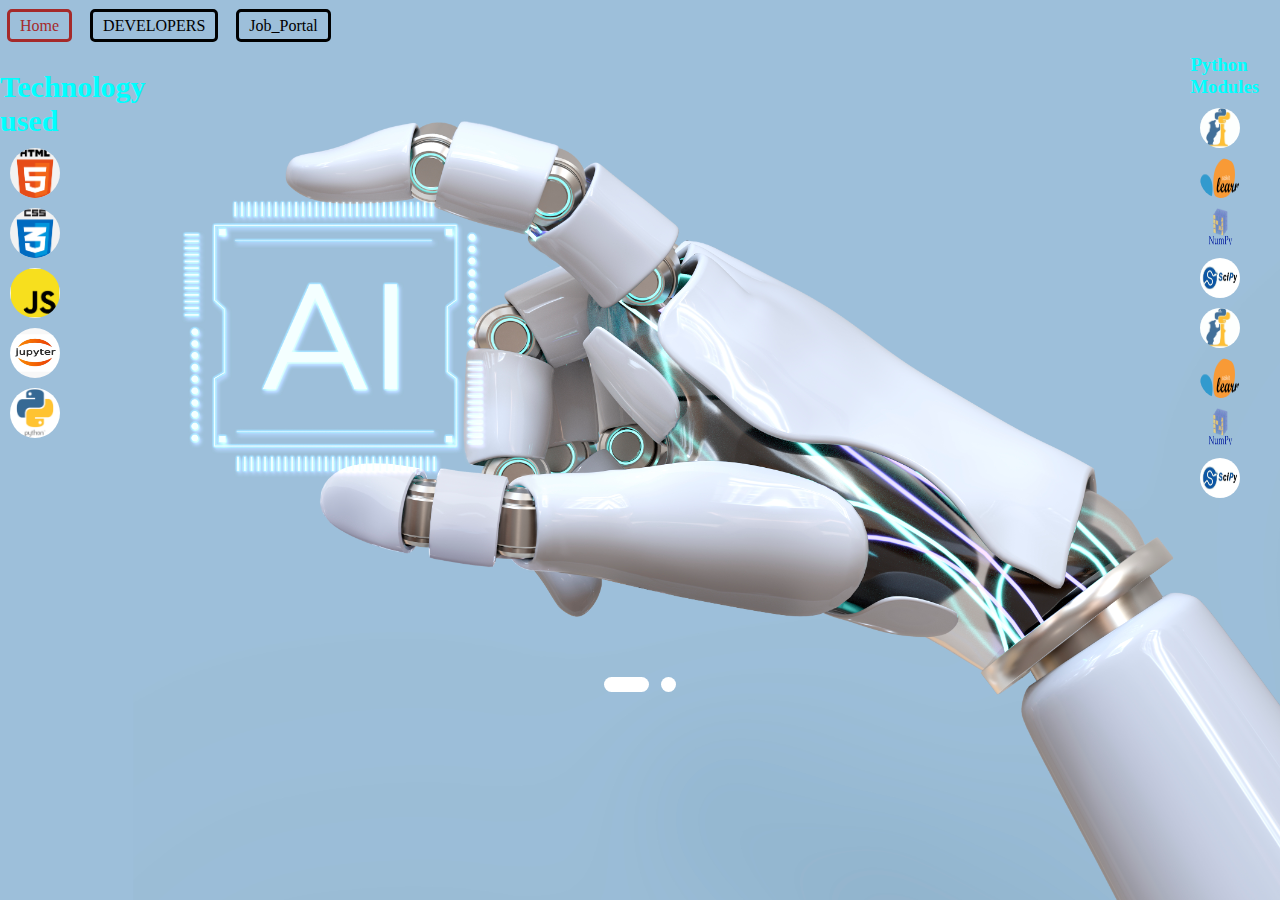
<file: developer/templates/index.html>
<!DOCTYPE html>

<html>
   <head>
      <meta charset="utf-8">
      <meta http-equiv="X-UA-Compatible" content="IE=edge">
      <title></title>
      <meta name="description" content="">
      <meta name="viewport" content="width=device-width, initial-scale=1">
      
      <link rel="stylesheet" href="../static/css/index.css">
      <link rel="stylesheet" href="../static/css/html.css">
   </head>
   <body>
      <div class="hero">
        <div class="nav">
            <ul class="nav">
                <li class="nav" ><a  class="nav" href="index.html" >Home</a></li>
                <li class="nav"><a class="na" href="about.html" >DEVELOPERS</a></li>
                <li class="nav"><a class="na" href="../../index.php" >Job_Portal</a></li>
            </ul>
        </div>
        
        <div class="container">
          <div class="indicator">
             <span class="btn active"></span>
             <span class="btn"></span>
          </div>
         <div class="testmonial">
             <div class="slide-row" id="slide">
                 <div class="slide-col" id="homeo">
                       <div class="user-text" id="homeo">
                         
                        
                       </div>
                       <div class="user-img">
                          
                       </div>
                       
                 </div> 
                 
                 <div class="slide-col">
                       <div class="user-text">
                         <h1>CONTENT</h1>
                         <li class="con"><a class="con"    href="introduction.html" >INTRODUCTION</a></li>
                         <li class="con"><a class="con"  href="backend.html" >BACK_END</a></li>
                         <li class="con"><a class="con" href="frontend.html" >FRONT_END</a></li>
                         <li class="con"><a class="con"  href="framework.html" >FRAMEWORK</a></li>
                         <li class="con"><a class="con"  href="reference.html" >REFERENCE</a></li>

                       </div>
                       <div class="user-img">
                          <img src="../static/images/title.jpg">
                       </div>
                       
                 </div> 
                 
                 
             </div>
         </div>
         
        </div>

       <div class="listss">
                        
        <h3  class="tslider"> Technology<br> used</h3><img  class="newlist" src="../static/images/h1.png">
                            <img id="newlist"  class="newlist" src="../static/images/c1.png">
                                 <img id="newlist"  class="newlist" src="../static/images/j1.png"> 
                                 <img id="newlist"  class="newlist" src="../static/images/jj1.jpg"> 
                                    <img id="newlistp"  class="newlist p" src="../static/images/p1.png"> 
                    </div>
        <div class="pythond">
                        
        <h3  class="pythont"> Python<br> Modules</h3>
                            <img id="newlist"  class="pyi" src="../static/images/ai/pa.png"> 
                            <img  class="pyi" src="../static/images/ai/sci.png">
                            <img id="newlist"  class="pyi" src="../static/images/ai/n.png">
                            <img id="newlist"  class="pyi" src="../static/images/ai/sc.png"> 
                            <img id="newlist"  class="pyi" src="../static/images/ai/pa.png"> 
                            <img  class="pyi" src="../static/images/ai/sci.png">
                            <img id="newlist"  class="pyi" src="../static/images/ai/n.png">
                            <img id="newlist"  class="pyi" src="../static/images/ai/sc.png"> 
                                
                                   
                    </div>
        
    </div>
    
    
    <script>
       var btn = document.getElementsByClassName("btn");
       var slide =document.getElementById("slide");

      btn[0].onclick = function(){
         slide.style.transform = "translateX(0px)";
         for(i=0;i<4;i++){
             btn[i].classList.remove("active");
         }
         this.classList.add("active");
       }
      btn[1].onclick = function(){
         slide.style.transform = "translateX(-800px)";
         for(i=0;i<4;i++){
             btn[i].classList.remove("active");
         }
         this.classList.add("active");
       }
       

    </script>
   
    </body>
</html>
</file>
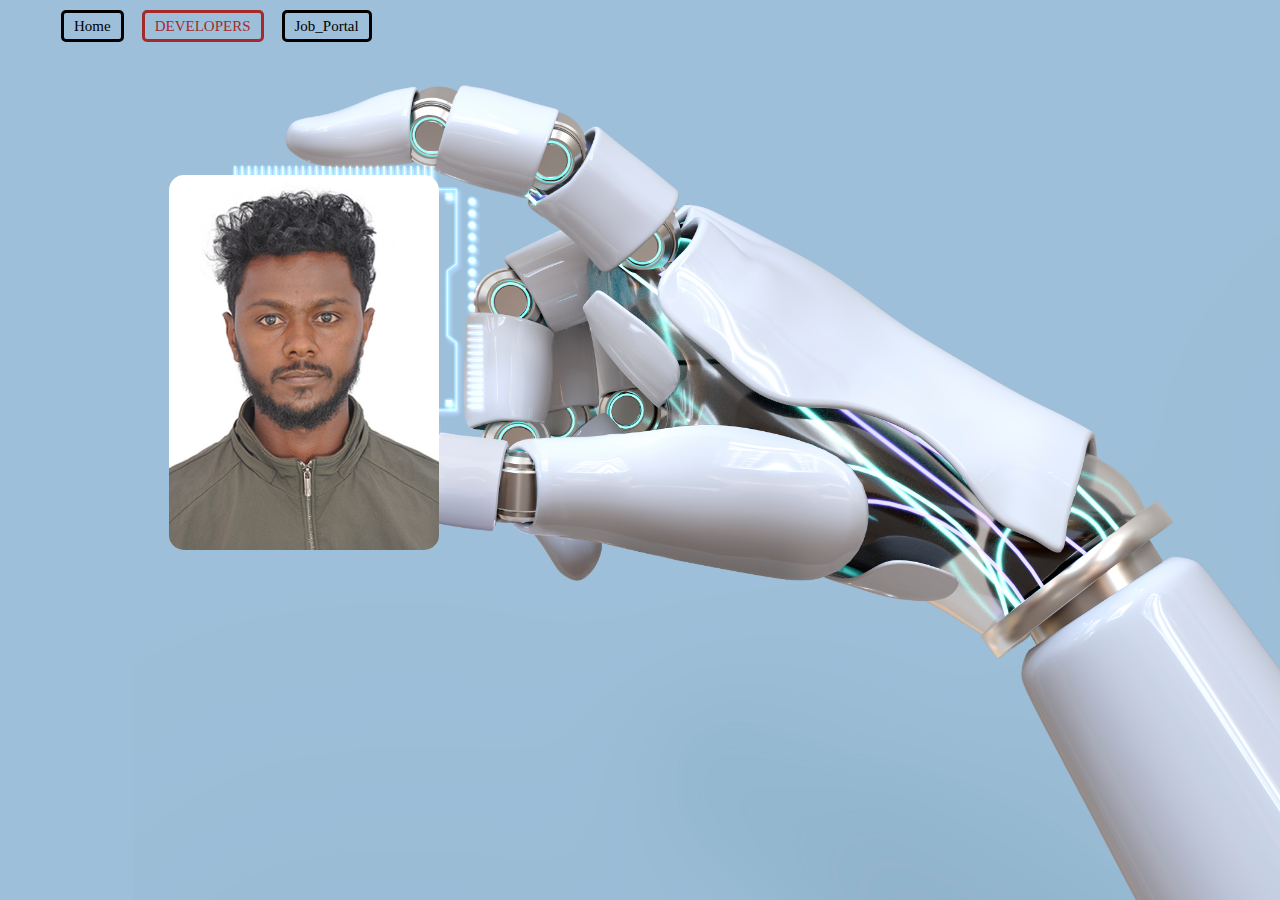
<file: developer/templates/about.html>
<!DOCTYPE html>
<html>
    <head>
        <meta charset="utf-8">
        <meta http-equiv="X-UA-Compatible" content="IE=edge">
        <title></title>
        <meta name="description" content="">
        <meta name="viewport" content="width=device-width, initial-scale=1">
        <link rel="stylesheet" href="../static/css/style1.css">
        <link rel="stylesheet" href="../static/css/about.css">
    </head>
    <body>
        
            <div class="nav">
               <ul class="nav">
                <li class="nav" ><a  class="na" href="index.html" >Home</a></li>
                <li class="nav"><a class="nav" href="about.html" >DEVELOPERS</a></li>
                <li class="nav"><a class="na" href="../../index.php" >Job_Portal</a></li>
               </ul>
           </div>
    <div class="id_con">
          
        <div class="student1">
            <div class="imagess">
                <img  class="student" src="../static/images/forid/j.jpg">
            </div>
            <div class="title_conh">
                <p class="id_fill">NAME:<b>_Biruk Metaferia</b></p>
                <p class="id_fill">Email:<b>birukm555@gmail.com</b> </p>
                <p class="id_fill">Phone.No:<b>+251923160066</b></p>
            </div>
            
        </div>
       
        

    </div>
    
        
    </body>
</html>
</file>
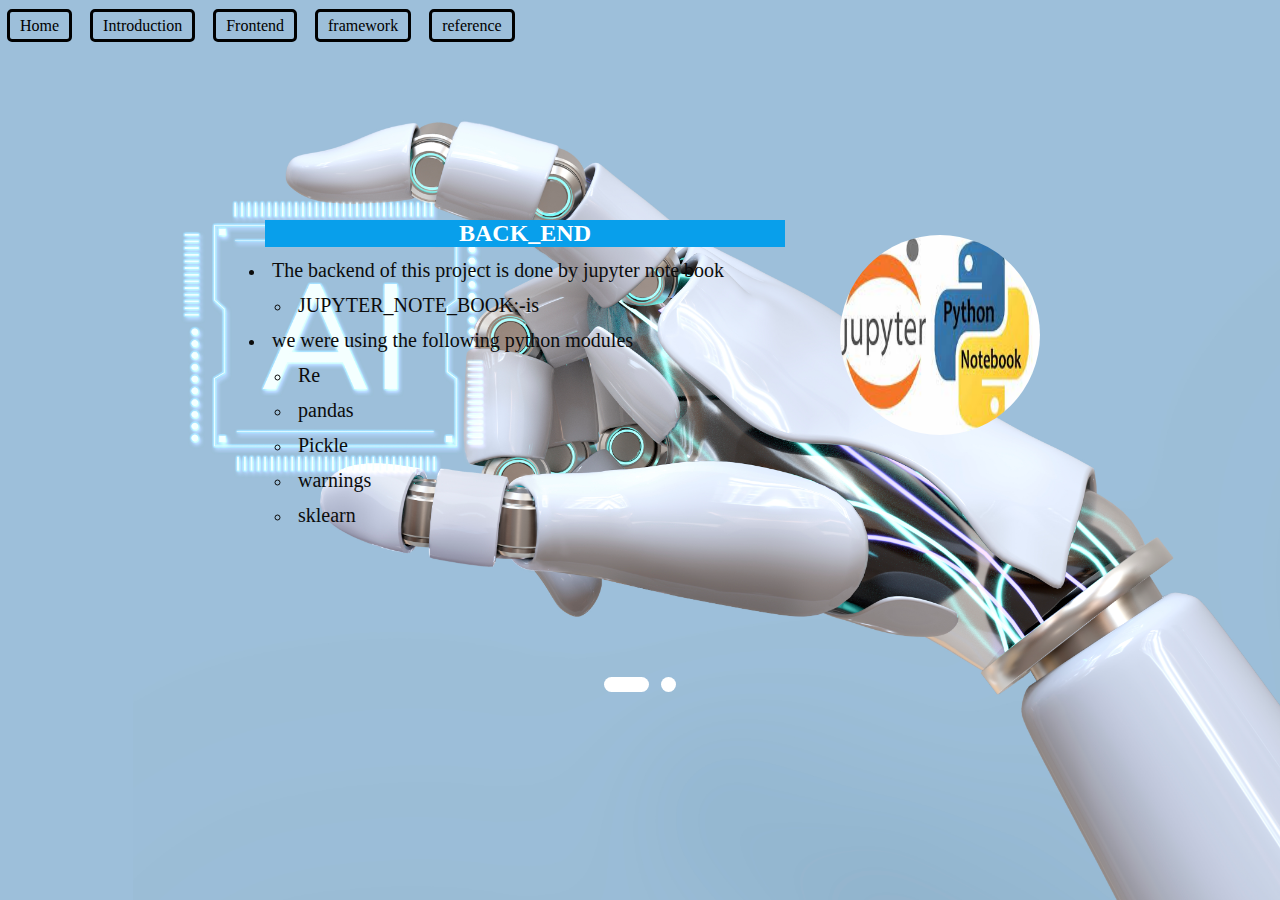
<file: developer/templates/backend.html>
<!DOCTYPE html>

<html>
    <head>
        <meta charset="utf-8">
        <meta http-equiv="X-UA-Compatible" content="IE=edge">
        <title></title>
        <meta name="description" content="">
        <meta name="viewport" content="width=device-width, initial-scale=1">
        <link rel="stylesheet" href="../static/css/html.css">
        <link rel="stylesheet" href="../static/css/index.css">
    </head>
    <body>
       <div class="hero">
        <div class="nav">
            <ul class="nav">
                <li class="nav" ><a  class="navv" href="index.html" >Home</a></li>
                <li class="nav" ><a  class="navv" href="introduction.html" >Introduction</a></li>
                <li class="nav" ><a  class="navv" href="frontend.html" >Frontend</a></li>
                <li class="nav" ><a  class="navv" href="framework.html" >framework</a></li>
                <li class="nav" ><a  class="navv" href="reference.html" >reference</a></li>
            </ul>
            </div>
           
           <div class="container">
             <div class="indicator">
                <span class="btn active"></span>
                <span class="btn"></span>
             </div>
            <div class="testmonial">
                <div class="slide-row" id="slide">
                    <div class="slide-col">
                          <div class="user-text">
                            <div class="txttitle"><h2 class="title">BACK_END</h2></div>
                            <ul>
                              <li><p class="ppt">The backend of this project is done by jupyter note book</p></li>
                              <ul class="in">
                                <li><p class="ppt">JUPYTER_NOTE_BOOK:-is </p></li>     
                              </ul>
                              <li><p class="ppt">we were using the following python modules</p></li>
                              <ul class="in">
                                <li><p class="ppt">Re</p></li>
                                <li><p class="ppt">pandas</p></li>
                                <li><p class="ppt">Pickle</p></li>
                                <li><p class="ppt">warnings</p></li>
                                <li><p class="ppt">sklearn</p></li>
                                    
                              </ul>
                            </ul>
                          </div>
                          <div class="user-img">
                             <img src="../static/images/jup.jpg">
                          </div>
                    </div> 
                    <div class="slide-col">
                          <div class="user-text">
                            <div class="txttitle"><h2 class="title">BACK_END</h2></div>
                            <ul class="in">
                              <li><p class="ppt">NLTK</p></li>
                              <ul class="inin">
                                <li><p class="ppt">stopwords </p></li>
                                <li><p class="ppt">PorterStemmer</p></li>
                                <li><p class="ppt">wordNetLemmatizer</p></li>
                              </ul>
                              <li><p class="ppt">sklearn</p></li>
                              <ul class="inin">
                                <li><p class="ppt">CountVectorizer</p></li>
                                <li><p class="ppt">TfidfVectorizer</p></li>
                                <li><p class="ppt">confusion_matrix,accuracy_score</p></li>
                                <li><p class="ppt">train_test_split</p></li>
                                <li><p class="ppt">MultinomialNB</p></li>
                                
                               
                              </ul>
                            </ul>

                          </div>
                          <div class="user-img">
                             <img src="../static/images/jup.jpg">
                          </div>
                    </div> 
                    
                    
                </div>
            </div>
            
           </div>

           
           
       </div>
       <script>
          var btn = document.getElementsByClassName("btn");
          var slide =document.getElementById("slide");

          btn[0].onclick = function(){
            slide.style.transform = "translateX(0px)";
            for(i=0;i<4;i++){
                btn[i].classList.remove("active");
            }
            this.classList.add("active");
          }
          btn[1].onclick = function(){
            slide.style.transform = "translateX(-800px)";
            for(i=0;i<4;i++){
                btn[i].classList.remove("active");
            }
            this.classList.add("active");
          }
          

       </script>
    </body>
</html>
</file>
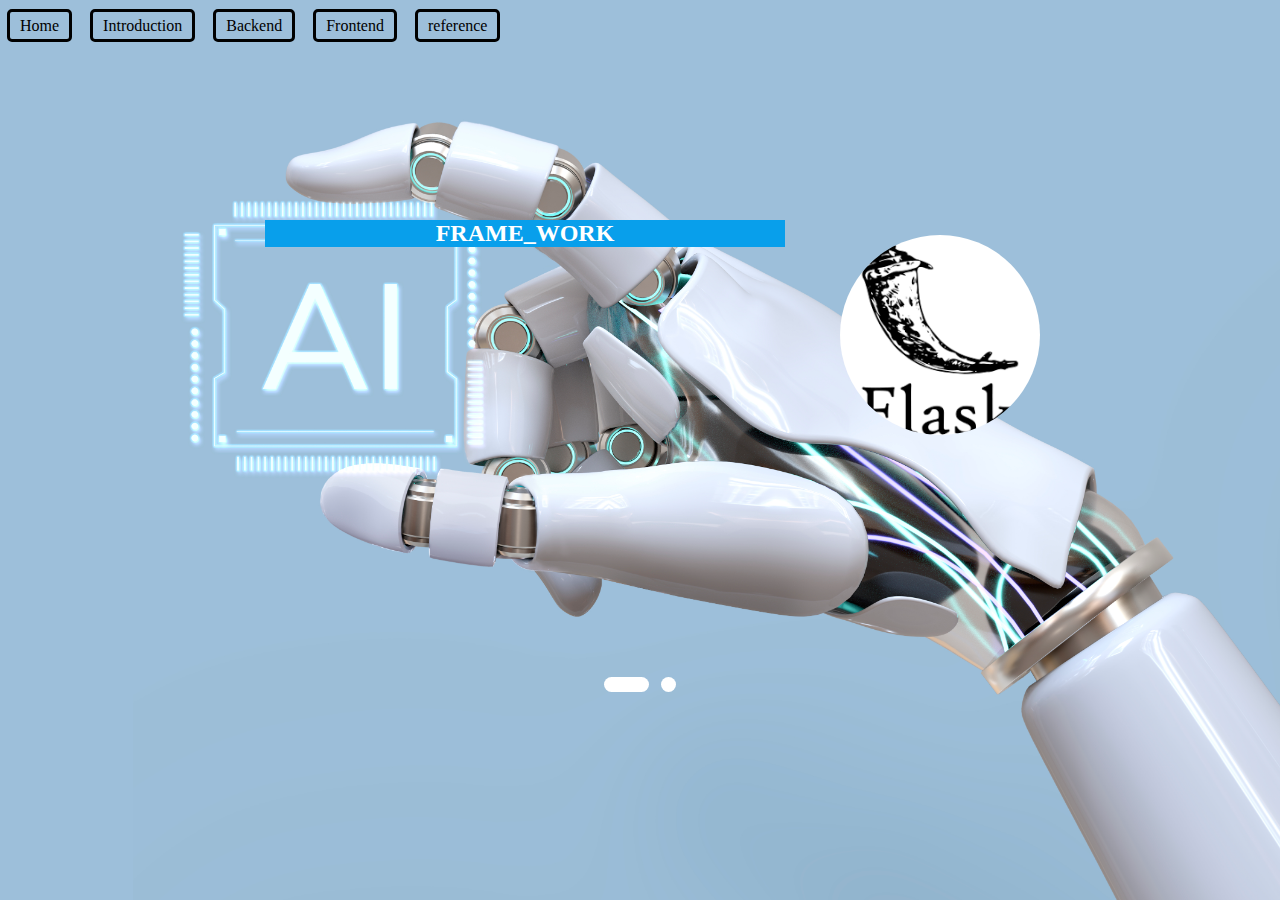
<file: developer/templates/framework.html>
<!DOCTYPE html>

<html>
    <head>
        <meta charset="utf-8">
        <meta http-equiv="X-UA-Compatible" content="IE=edge">
        <title></title>
        <meta name="description" content="">
        <meta name="viewport" content="width=device-width, initial-scale=1">
        <link rel="stylesheet" href="../static/css/html.css">
        <link rel="stylesheet" href="../static/css/index.css">
    </head>
    <body>
       <div class="hero">
        <div class="nav">
            <ul class="nav">
                <li class="nav" ><a  class="navv" href="index.html" >Home</a></li>
                <li class="nav" ><a  class="navv" href="introduction.html" >Introduction</a></li>
                <li class="nav" ><a  class="navv" href="backend.html" >Backend</a></li>
                <li class="nav" ><a  class="navv" href="frontend.html" >Frontend</a></li>
                
                <li class="nav" ><a  class="navv" href="reference.html" >reference</a></li>
            </ul>
            </div>
           
           <div class="container">
             <div class="indicator">
                <span class="btn active"></span>
                <span class="btn"></span>
             </div>
            <div class="testmonial">
                <div class="slide-row" id="slide">
                    <div class="slide-col">
                          <div class="user-text">
                            <div class="txttitle"><h2 class="title">FRAME_WORK</h2></div>
                          </div>
                          <div class="user-img">
                             <img src="../static/images/flask.png">
                          </div>
                    </div> 
                    <div class="slide-col">
                          <div class="user-text">
                            <div class="txttitle"><h2 class="title">FRAME_WORK</h2></div>
                          </div>
                          <div class="user-img">
                             <img src="../static/images/flask.png">
                          </div>
                    </div> 
                    
                    
                </div>
            </div>
            
           </div>

           
           
       </div>
       <script>
          var btn = document.getElementsByClassName("btn");
          var slide =document.getElementById("slide");

          btn[0].onclick = function(){
            slide.style.transform = "translateX(0px)";
            for(i=0;i<4;i++){
                btn[i].classList.remove("active");
            }
            this.classList.add("active");
          }
          btn[1].onclick = function(){
            slide.style.transform = "translateX(-800px)";
            for(i=0;i<4;i++){
                btn[i].classList.remove("active");
            }
            this.classList.add("active");
          }
          

       </script>
    </body>
</html>
</file>
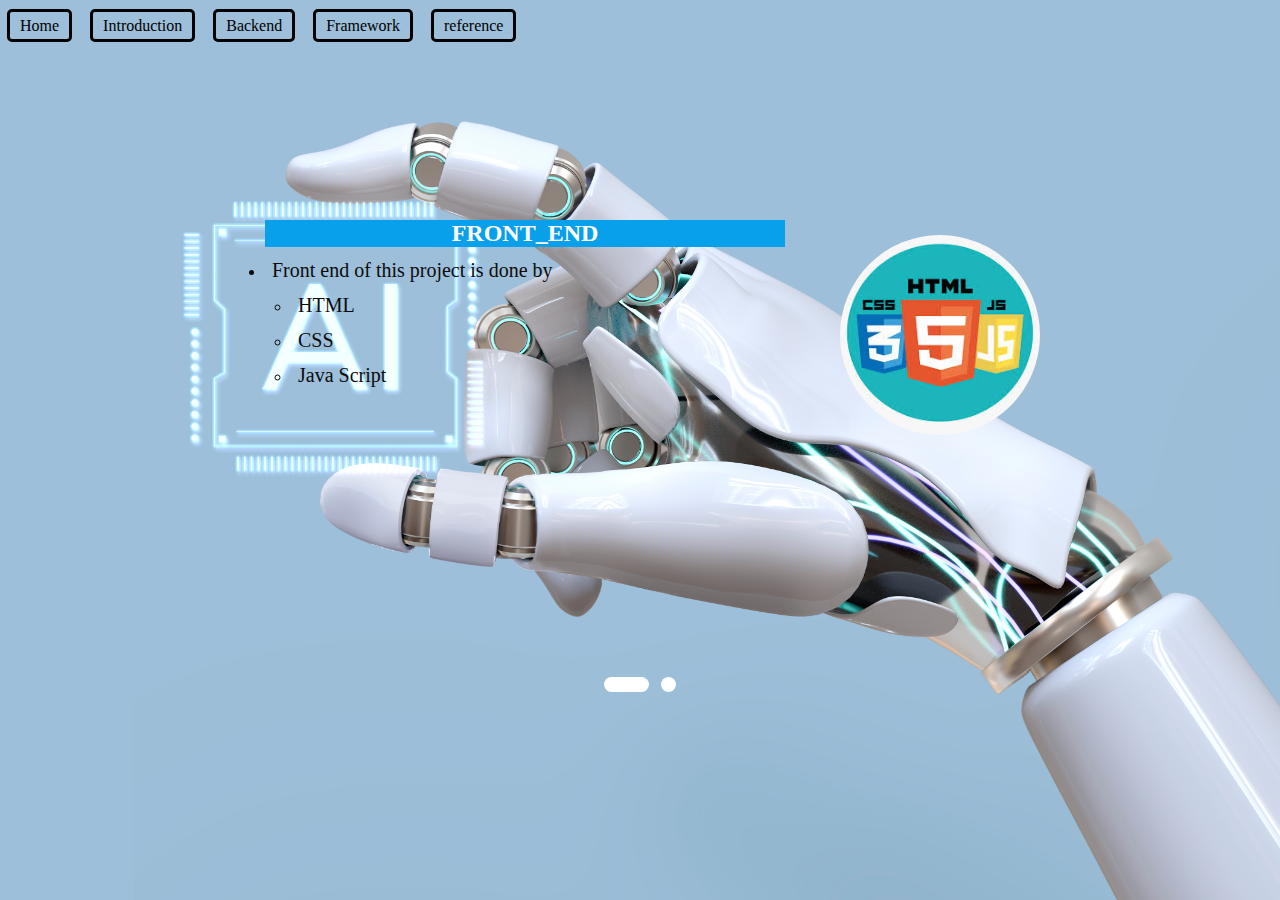
<file: developer/templates/frontend.html>
<!DOCTYPE html>

<html>
    <head>
        <meta charset="utf-8">
        <meta http-equiv="X-UA-Compatible" content="IE=edge">
        <title></title>
        <meta name="description" content="">
        <meta name="viewport" content="width=device-width, initial-scale=1">
        <link rel="stylesheet" href="../static/css/html.css">
        <link rel="stylesheet" href="../static/css/index.css">
    </head>
    <body>
       <div class="hero">
        <div class="nav">
            <ul class="nav">
                <li class="nav" ><a  class="navv" href="index.html" >Home</a></li>
                
                <li class="nav" ><a  class="navv" href="introduction.html" >Introduction</a></li>
                <li class="nav" ><a  class="navv" href="backend.html" >Backend</a></li>
                <li class="nav" ><a  class="navv" href="framework.html" >Framework</a></li>
                <li class="nav" ><a  class="navv" href="reference.html" >reference</a></li>
            </ul>
            </div>
           
           <div class="container">
             <div class="indicator">
                <span class="btn active"></span>
                <span class="btn"></span>
             </div>
            <div class="testmonial">
                <div class="slide-row" id="slide">
                    <div class="slide-col">
                          <div class="user-text">
                            <div class="txttitle"><h2 class="title">FRONT_END</h2></div>
                            <ul>
                              <li><p class="ppt">Front end of this project is done by</p></li>
                              <ul class="in">
                                <li><p class="ppt">HTML </p></li>
                                <li><p class="ppt">CSS </p></li>
                                <li><p class="ppt">Java Script </p></li>     
                              </ul>
                            </ul>
                              
                          </div>
                          <div class="user-img">
                             <img src="../static/images/hcj.jpg">
                          </div>
                    </div> 
                    <div class="slide-col">
                          <div class="user-text">
                            <div class="txttitle"><h2 class="title">FRONT_END</h2></div>
                          </div>
                          <div class="user-img">
                             <img src="../static/images/hcj.jpg">
                          </div>
                    </div> 
                    
                    
                </div>
            </div>
            
           </div>

           
           
       </div>
       <script>
          var btn = document.getElementsByClassName("btn");
          var slide =document.getElementById("slide");

          btn[0].onclick = function(){
            slide.style.transform = "translateX(0px)";
            for(i=0;i<4;i++){
                btn[i].classList.remove("active");
            }
            this.classList.add("active");
          }
          btn[1].onclick = function(){
            slide.style.transform = "translateX(-800px)";
            for(i=0;i<4;i++){
                btn[i].classList.remove("active");
            }
            this.classList.add("active");
          }
          

       </script>
    </body>
</html>
</file>
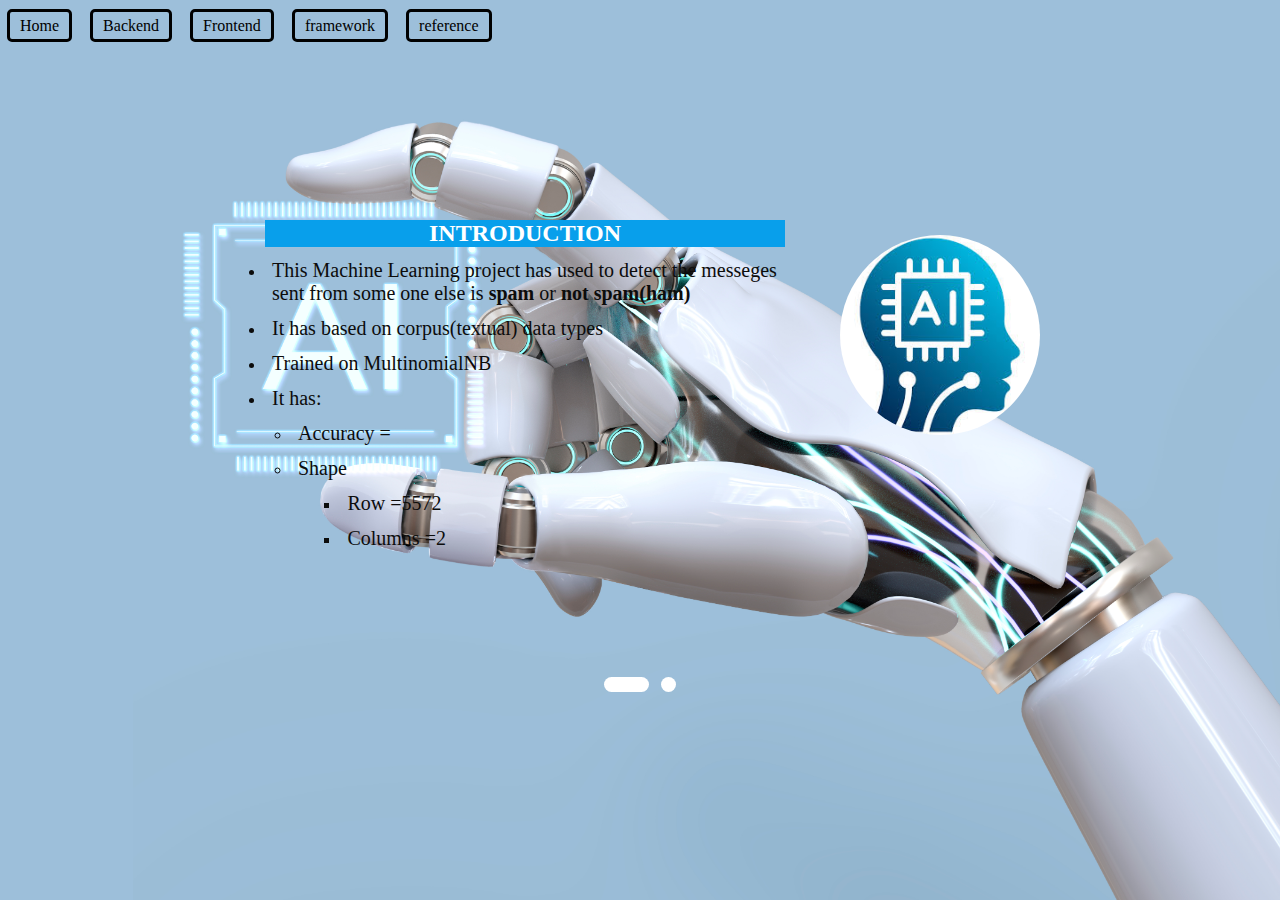
<file: developer/templates/introduction.html>
<!DOCTYPE html>

<html>
    <head>
        <meta charset="utf-8">
        <meta http-equiv="X-UA-Compatible" content="IE=edge">
        <title></title>
        <meta name="description" content="">
        <meta name="viewport" content="width=device-width, initial-scale=1">
        <link rel="stylesheet" href="../static/css/html.css">
        <link rel="stylesheet" href="../static/css/index.css">
    </head>
    <body>
       <div class="hero">
        <div class="nav">
            <ul class="nav">
                <li class="nav" ><a  class="navv" href="index.html" >Home</a></li>
                <li class="nav" ><a  class="navv" href="backend.html" >Backend</a></li>
                <li class="nav" ><a  class="navv" href="frontend.html" >Frontend</a></li>
                <li class="nav" ><a  class="navv" href="framework.html" >framework</a></li>
                <li class="nav" ><a  class="navv" href="reference.html" >reference</a></li>
            </ul>
            </div>
          
           <div class="container">
             <div class="indicator">
                <span class="btn active"></span>
                <span class="btn"></span>
             </div>
            <div class="testmonial">
                <div class="slide-row" id="slide">
                    <div class="slide-col">
                          <div class="user-text">
                            <div class="txttitle"><h2 class="title">INTRODUCTION</h2></div>
                            <ul>
                              <li><p class="ppt">This Machine Learning project has used to detect the messeges sent from some one else is <b>spam</b> or <b>not spam(ham)</b></p></li>
                              <li><p class="ppt"> It has based on corpus(textual) data types</p></li>
                              <li><p class="ppt">Trained on MultinomialNB</p></li>
                              <li><p class="ppt">It has:
                                <ul class="in">
                                  <li><p class="ppt">Accuracy = </p></li>
                                  <li><p class="ppt">Shape
                                    <ul class="inin">
                                      <li><p class="ppt">Row =5572 </p></li>
                                      <li><p class="ppt">Columns =2</p></li>
                                    </ul></p></li>
                                </ul> </p></li>
                             
                            </ul>
                            
                          </div>
                          <div class="user-img">
                             <img src="../static/images/AI.jpg">
                          </div>
                    </div> 
                    <div class="slide-col">
                          <div class="user-text">
                            <div class="txttitle"><h2 class="title">INTRODUCTION</h2></div>
                            <p class="ppt">Sample of data set</p>
                            <table>
                              <tr>
                                <td class="head"><p class="ppt">label	</p></td>
                                <td class="head"><p class="ppt">message</p></td>
                              </tr>
                              <tr>
                                <td><p class="ppt">ham</p></td>
                                <td><p class="ppt">Go until jurong point, crazy.. Available only ...</p></td>
                              </tr>
                              <tr>
                                <td><p class="ppt">ham</p></td>
                                <td><p class="ppt">Ok lar... Joking wif u oni...</p></td>
                              </tr><tr>
                                <td><p class="ppt">spam</p></td>
                                <td><p class="ppt">Free entry in 2 a wkly comp to win FA Cup fina...</p></td>
                              </tr>
                            </table>
                          </div>
                          <div class="user-img">
                             <img src="../static/images/AI2.png">
                          </div>
                    </div> 
                    
                    
                </div>
            </div>
            
           </div>

           
           
       </div>
       <script>
          var btn = document.getElementsByClassName("btn");
          var slide =document.getElementById("slide");

          btn[0].onclick = function(){
            slide.style.transform = "translateX(0px)";
            for(i=0;i<4;i++){
                btn[i].classList.remove("active");
            }
            this.classList.add("active");
          }
          btn[1].onclick = function(){
            slide.style.transform = "translateX(-800px)";
            for(i=0;i<4;i++){
                btn[i].classList.remove("active");
            }
            this.classList.add("active");
          }
          

       </script>
    </body>
</html>
</file>
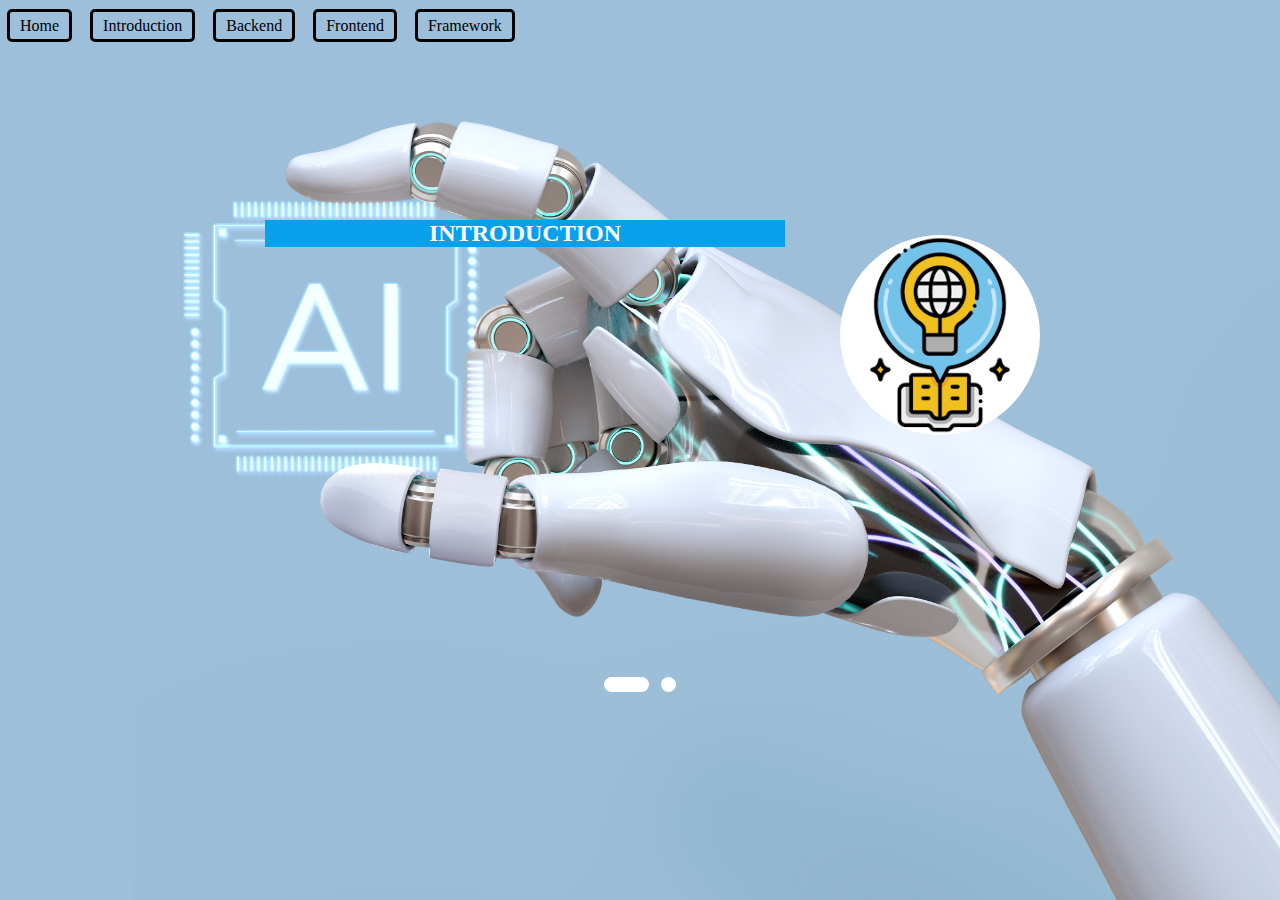
<file: developer/templates/reference.html>
<!DOCTYPE html>

<html>
    <head>
        <meta charset="utf-8">
        <meta http-equiv="X-UA-Compatible" content="IE=edge">
        <title></title>
        <meta name="description" content="">
        <meta name="viewport" content="width=device-width, initial-scale=1">
        <link rel="stylesheet" href="../static/css/html.css">
        <link rel="stylesheet" href="../static/css/index.css">
    </head>
    <body>
       <div class="hero">
        <div class="nav">
            <ul class="nav">
                <li class="nav" ><a  class="navv" href="index.html" >Home</a></li>
              
                <li class="nav" ><a  class="navv" href="introduction.html" >Introduction</a></li>
                <li class="nav" ><a  class="navv" href="backend.html" >Backend</a></li>
                <li class="nav" ><a  class="navv" href="frontend.html" >Frontend</a></li>
                
                <li class="nav" ><a  class="navv" href="framework.html" >Framework</a></li>
            </ul>
            </div>
          
           <div class="container">
             <div class="indicator">
                <span class="btn active"></span>
                <span class="btn"></span>
             </div>
            <div class="testmonial">
                <div class="slide-row" id="slide">
                    <div class="slide-col">
                          <div class="user-text">
                            <div class="txttitle"><h2 class="title">INTRODUCTION</h2></div>
                          </div>
                          <div class="user-img">
                             <img src="../static/images/ref.png">
                          </div>
                    </div> 
                    <div class="slide-col">
                          <div class="user-text">
                            <div class="txttitle"><h2 class="title">INTRODUCTION</h2></div>
                          </div>
                          <div class="user-img">
                             <img src="../static/images/ref.png">
                          </div>
                    </div> 
                    
                    
                </div>
            </div>
            
           </div>

           
           
       </div>
       <script>
          var btn = document.getElementsByClassName("btn");
          var slide =document.getElementById("slide");

          btn[0].onclick = function(){
            slide.style.transform = "translateX(0px)";
            for(i=0;i<4;i++){
                btn[i].classList.remove("active");
            }
            this.classList.add("active");
          }
          btn[1].onclick = function(){
            slide.style.transform = "translateX(-800px)";
            for(i=0;i<4;i++){
                btn[i].classList.remove("active");
            }
            this.classList.add("active");
          }
          

       </script>
    </body>
</html>
</file>
<file: developer/static/css/index.css>
body{
    overflow: hidden;
    position: relative;
    background-image: url(../images/ai/2.jpg);
    background-position: center;
    background-size: 100%;
    animation: change 100s infinite ease-in-out;
}
.pythont{
    color: aqua;
    font: bold;
}
a.navv{
    background: transparent;
    border-radius: 5px;
    border: solid black;
   padding: 5px 10px;
   color: black;
}
a.navv:hover{
    background: transparent;
    border: solid brown;
    border-radius: 5px;
   padding: 5px 10px;
    color: brown;
}
a.nav{
    background: transparent;
    border: solid brown;
    border-radius: 5px;
   padding: 5px 10px;
    color: brown;
}
h3.tslider{
    margin-left: 0%;
    color: aqua;
    font: bold;
}
.lists{
    margin-left: 30%;
}
.listss{
    margin-left: 0%;
    margin-top: 0%;
}
.pythond{
    margin-left: 93%;
    margin-right: 2%;
    margin-top: -30%; 
    width: 30%;
    height: 800px;
    
}
.pyi{
    width: 40px;
    height: 40px;
    display: list-item;
    margin-left: 10px;
    margin-right: 10px;
    margin-top: 10px;
    border-radius: 100px;
    cursor: pointer;
}
.newlist{
    width: 50px;
    height: 50px;
    display: list-item;
    margin-left: 10px;
    margin-right: 10px;
    margin-top: 10px;
    border-radius: 100px;
    cursor: pointer;
}
#newlistp:hover{
    margin-left: -400px;
    ~ #newlist{
         visibility: hidden;
    }
}
img.newlist:hover{
    width: 60px;
    height: 60px;
}

a.na{
    background: transparent;
    border: solid black;
    border-radius: 5px;
   padding: 5px 10px;
   color: black;
}
a.na:hover{
    background: transparent;
    border: solid brown;
    border-radius: 5px;
   padding: 5px 10px;
   color: brown;
}
.tslider{
    color: white;
    font-size: 30px;
}
div.nav{
    width: 100%;
    height: 7vh;
   
    background: transparent;
    padding-top: 7px;
 
}
li.nav{
    display: inline-block;
    margin: 7px;
    padding-top: 3px;
    
}
a{
    color:blue;
    text-decoration: none;
   
}
li.con{
   width: 50%;
   height: 40px;
   border-radius: 10px;
   background: transparent;
   margin: 9px;
   margin-left: 25%;
}

img.cover{
    background: plum;
    width: 570px;
    height: 100%;
    position: absolute;
    left: 0;
    top: 0;
    border-radius: 10px;
   
}
@keyframes change{
    0%
    {
        background-image: url(../images/ai/2.jpg);
    }
    
    10%
    {
        background-image: url(../images/ai/1.jpg);
    }
    20%
    {
        background-image: url(../images/ai/3.jpg);
    }
    30%
    {
        background-image: url(../images/ai/4.jpg);
    }
    40%
    {
        background-image: url(../images/ai/5.jpg);
    }
    50%
    {
        background-image: url(../images/ai/6.jpg);
    }
    60%
    {
        background-image: url(../images/ai/7.jpg);
    
    }
    70%
    {
        background-image: url(../images/ai/8.jpg);
    }
    80%
    {
        background-image: url(../images/ai/9.jpg);
    }
    90%
    {
        background-image: url(../images/ai/4.jpg);
    }
    100%
    {
        background-image: url(../images/ai/6.jpg);
    }
}
</file>
<file: developer/static/css/html.css>
*{
    margin: 0;
    padding: 0;
}
div.txttitle{
    background: rgb(8, 159, 235);
    width: 100%;
}
h2.title{
    color: white;
    text-align: center;
}
p.ppt{
    font-size: 20px;
    margin:12px 7px 7px 7px;
    
}
td.head{
    background: rgb(11, 116, 214);
}
table,td{
    border: solid black;
   
}
.in{
    margin-left: 5%;
}
.inin{
    margin-left: 10%;
}
#homeo{
    background: transparent;
    width: 100px;
    margin-left: 700px;
    height: 400px;
    position: relative;
}
#homeo:active{
    
    width: 100px;
    height: 70px;
   
   margin-right: -100px;
}

.hero{
    background:transparent;
    height: 100vh;
    width: 100%;
    position: relative;
}
.hero h1{
    text-align: center;
    padding-top: 80px;
    font-size: 40px;
    color: white;
}
.slide-row{
    display: flex;
    width: 10000px;
    transition: 0.5s;
}
.slide-col{
    width: 800px;
    height: 400px;
    position: relative;
   
    
}


.user-img{
    position: absolute;
    top: 0;
    right: 0;
    height: 200px;
    top: 30%;
    transform: translateY(-50%);
    z-index: 2;
    width: 200px;
    
}
.user-img img{
    height: 200px;
    border-radius: 100px;
    width: 200px;
}
.user-text{
    background: transparent;
    width: 570px;
    height: 100%;
    position: absolute;
    left: 0;
    border-radius: 10px;
    color: rgb(12, 12, 12);
    padding: 25px;
    padding-top: 5px;
    box-sizing: border-box;
    
}
.user-text:hover{
    width: 800px;
    height: 505px;
    background-color: rgb(41, 122, 192);
    background-blend-mode: darken;
    overflow:visible;
    padding: 0;
    ~ .user-img img{
        display: none;
    }
    
   
}
.container{
    width: 800px;
    height: 400px;
    position: absolute;
    top:50%;
    left:50%;
    transform: translate(-50%,-50%);
}
.indicator{
    position: absolute; 
    left: 50%;
    transform: translateX(-50%);
    bottom: -50px;
}
.btn{
    display: inline-block;
    height: 15px;
    width: 15px;
    margin: 4px;
    border-radius: 15px;
    background: white;
    cursor: pointer;

}
.active{
    width: 45px;
}
.testmonial{
    width: 800px;
    height: 400px;
    overflow: hidden;
    margin-top: -35px;
    
}
.testmonial:hover{
   
    height: 100vh;    
}

a.con{
    text-align: center;
    font-size: 25px;
    padding: 5px;
    border-radius: 7px;
    border: solid black;
    color: black;
}
a.con:hover{
    text-align: center;
    font-size: 25px;
    padding: 5px;
    border-radius: 7px;
    border: solid brown;
    color: brown;
}
</file>
<file: developer/static/css/style1.css>
*{
    box-sizing: 100%;
    margin: 0;
    padding: 0;
}
body{
    background: url("../images/ai/6.jpg");
    background-size: 100%;
    
}
.picbt{
    background: rgb(21, 66, 200);
    border: none;
    border-radius: 12px;
    cursor: pointer;
    color:white;
    width: 160px;
}
a.navv{
    background: transparent;
    border-radius: 5px;
    border: solid black;
   padding: 5px 10px;
   color: black;
}

div.nav{
    width: 100%;
    height: 7vh;

    background: transparent;
    padding-top: 7px;
 
}
div.container{
    background: white;
    width: 50%;
    margin: 20vh 25%;
    border-radius: 7px;
    padding: 9px;
    text-align: center;
}
div.bodyy{
    width: 100%;
    height: 90%;
    
}
div.hint{
    margin: 2vh 5%;
}
div.box1{
    background: white;
    width: 96%;
    margin:10px 2%;
    border-radius: 7px;
    padding:9px;
    padding-left: 19PX;
    
}
div.id_con{
    width: 80%;
    height: 70vh;
    margin: 5%  10%;
    border-radius: 20px;
    background: transparent;
}
div.student1{
    width: 25%;
    height: 90%;
    margin: 4%;
    background: transparent;
    background-size: 100%;
    border-radius: 15px;
    display: inline-block;
    cursor: pointer;
    
}

div.student2{
    width: 25%;
    height: 90%;
    margin: 4%;
    background: transparent;
    background-size: 100%;
    border-radius: 15px;
    display: inline-block;
    cursor: pointer;
    
}

.student1:hover .title_conh,.student2:hover .title_conb,.student3:hover .title_cond{
     visibility: visible;
}
.imgess{
    width:270px;
    height: 375px;
    border-radius: 15px;
}
img.student{
    width:270px;
    height: 375px;
    border-radius: 15px;
   object-fit: cover;
}
div.title_conh{
    font-size: 1.2rem;
    border-radius: 15px;
    top: 0;
    left: 0;
    margin-top: -380px;
   
    background-color: rgb(255, 255, 255);
    opacity:.5 ;
    width:270px;
    height: 375px;
    display: flex;
    align-items: center;
    justify-content: center;
    flex-direction: column;
    color: white;
    visibility: hidden;

}
div.title_conb{
    font-size: 1.2rem;
    border-radius: 15px;
    top: 0;
    left: 0;
    margin-top: -380px;
   
    background-color: rgb(253, 253, 253);
    opacity:.5 ;
    width:270px;
    height: 375px;
    display: flex;
    align-items: center;
    justify-content: center;
    flex-direction: column;
    color: white;
    visibility: hidden;

}
div.title_cond{
    font-size: 1.2rem;
    border-radius: 15px;
    top: 0;
    left: 0;
    margin-top: -380px;
   
    background-color: rgb(243, 9, 9);
    opacity:.5 ;
    width:270px;
    height: 375px;
    display: flex;
    align-items: center;
    justify-content: center;
    flex-direction: column;
    color: white;
    visibility: hidden;

}

p.id_fill{
  margin:4px 0;
  font: bold;
  font-style:oblique;
  font-weight: lighter;
  font: bold;
  color:black;
}


img.qr{
    
    width: 180px;
    height: 50px;
    cursor: pointer;
}

div.subin{
    width: 33%;
    height: 95%;
    float: right;
}
div.subin0{
    width: 33%;
    height: 95%;
    
}
.her{
    background-color: rgb(0,0,0,0.4);
}
div.subint{
    width: 33%;
    height: 95%;
    margin-left: 33%;
    margin-top: -10%;
    
}
h6{
   text-align: left;
   width: 100%;
   padding: 15px 0;
   color: white;
}
li.nav{
    display: inline-block;
    margin: 7px;
    padding-top: 3px;
    
}
h4.icon{
background: rgb(30, 130, 218);
padding: 10px 0;
border-radius: 10px;
width: 60%;
margin: 0 20%;
cursor: pointer;


}
.video{
    position: absolute;
    bottom: 0;
    right: 0;
   z-index: -5;
}

h4{
    color: white;
}
img.upload{
    height:40%;
    width: 20%;
    border-radius: 10px;
    margin-left: 30px;
    cursor: pointer;
}
img.hints{
    height:10%;
    width: 5%;
    border-radius: 10px;
}


img.mine{
    width: 100%;
    height: 100%;
    border-radius: 55px;
   
}
input.pic{
    height:15vh;
    background: rgb(231, 228, 220);
    display: none;
    }

ul.nav{
    width: 65%;
    height: 7vh;
    margin-left: 5px;
    
    
}
img.size{
    width: 60%;
    height: min-content;
    border-radius: 8px;
    outline: none;
}
ul{
    padding-left: 49PX; 
}
b{
    color:black;
    font: bold;
}
input{
    width: 90%;
    margin: 2vh 5%;
    border-radius: 7px;
    outline:none;
    padding: 5px;
}
input.sub{
    background: rgb(32, 32, 111);
    color: white;
    height: 7vh;
    margin-top: 10px;
    cursor: pointer;
    width: 180px;
}
textarea.txt{
    width: 90%;
    padding: 10px;
    border-radius: 10px;
    background: rgb(231, 228, 220);
}

h6,a{
    font-size: 15px;
}
a{
    color:blue;
    text-decoration: none;
}
</file>
<file: developer/static/css/about.css>
body{
    overflow: hidden;
    position: relative;
    background-image: url(../images/ai/2.jpg);
    background-position: center;
    
    
    background-size: 100%;
    
}

a.nav{
    background: transparent;
    border: solid brown;
    border-radius: 5px;
   padding: 5px 10px;
    color: brown;
}


a.na:hover{
    background: transparent;
    border: solid brown;
    border-radius: 5px;
   padding: 5px 10px;
   color: brown;
}

a.na{
    background: transparent;
    border-radius: 5px;
    border: solid black;
   padding: 5px 10px;
   color: black;
}
.tslider{
    color: white;
    font-size: 30px;
}
div.nav{
    width: 100%;
    height: 7vh;
   
    background: transparent;
    padding-top: 7px;
 
}
li.nav{
    display: inline-block;
    margin: 7px;
    padding-top: 3px;
    
}
a{
    color:blue;
    text-decoration: none;
   
}
</file>
